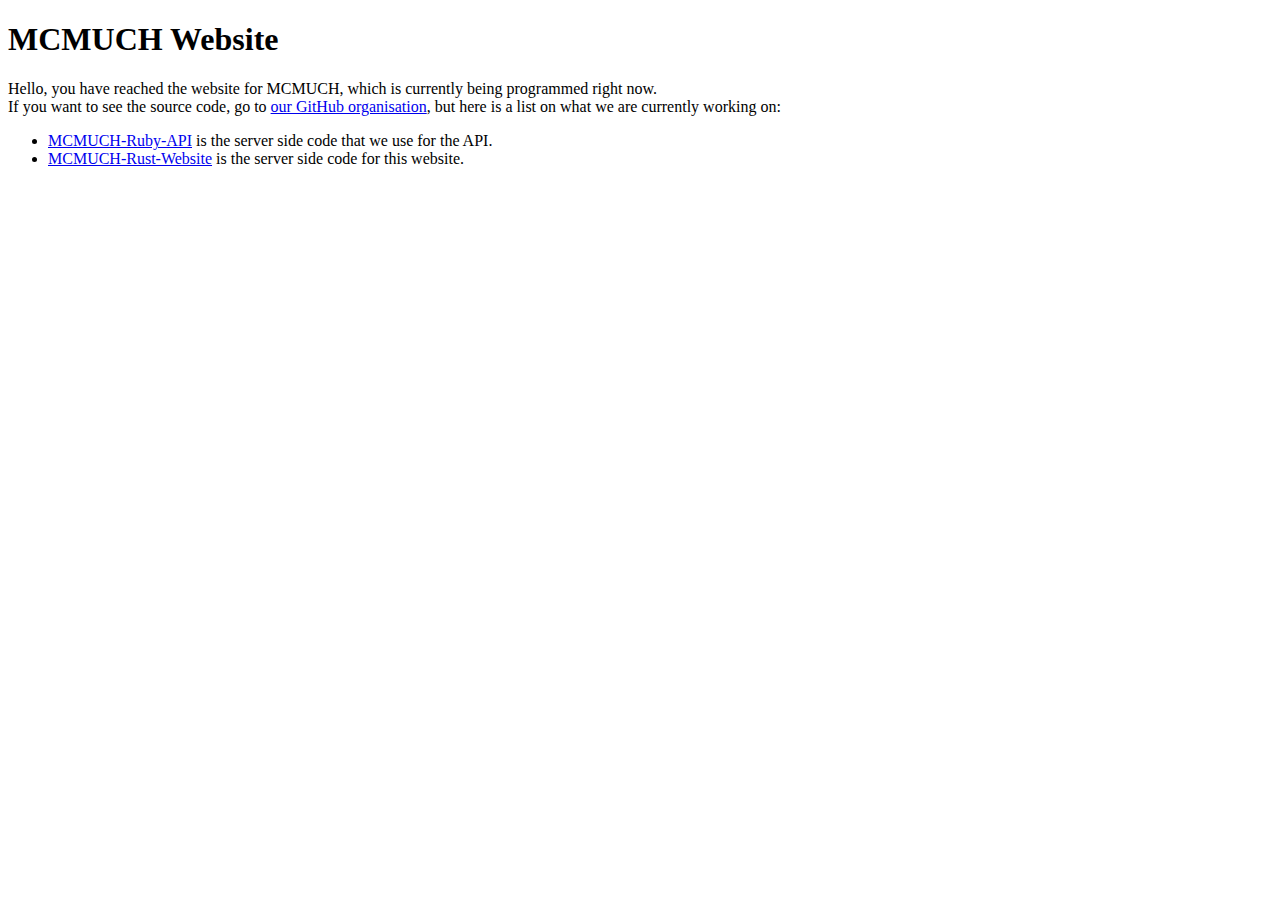
<file: pages/index.html>
<!DOCTYPE html>
<html>
	<head>
		<title>MCMUCH Website</title>
	</head>
	<body>
		<h1>MCMUCH Website</h1>
		<p>Hello, you have reached the website for MCMUCH, which is currently being programmed right now.<br />
		   If you want to see the source code, go to <a href="https://github.com/Nightfall">our GitHub organisation</a>, but here is a list on what we are currently working on:</p>
		<ul>
			<li><a href="https://github.com/Nightfall/MCMUCH-Ruby-API">MCMUCH-Ruby-API</a> is the server side code that we use for the API.</li>
			<li><a href="https://github.com/Nightfall/MCMUCH-Rust-Website">MCMUCH-Rust-Website</a> is the server side code for this website.</li>
		</ul>
	</body>
</html>
</file>
